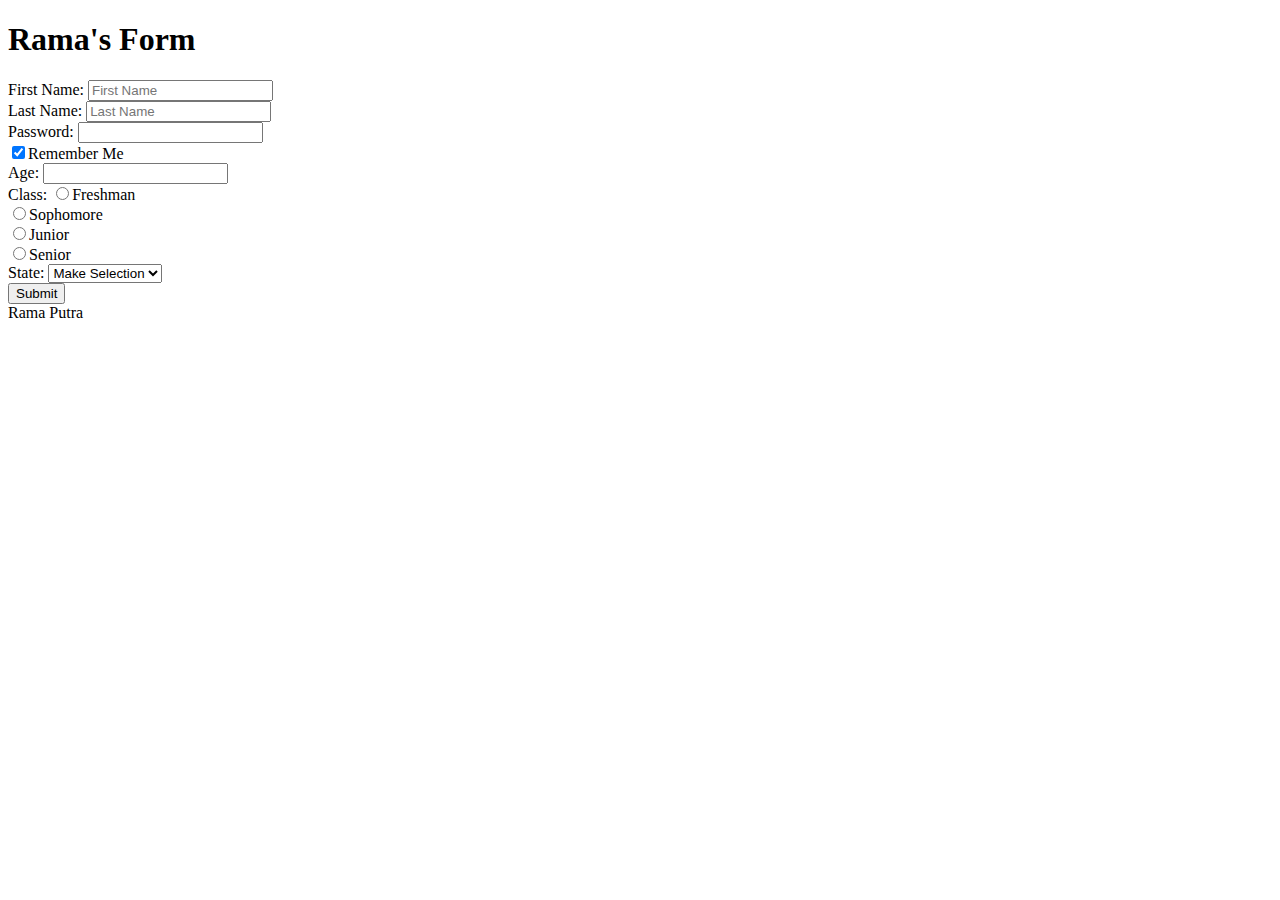
<file: index.html>
<!DOCTYPE html>
<html lang="en">
  <head>
    <meta charset="UTF-8" />
    <meta name="viewport" content="width=device-width, initial-scale=1.0" />
    <title>Document</title>
  </head>
  <body>
    <header>
      <h1>Rama's Form</h1>
    </header>
    <main>
      <div id="message"></div>
      <form action="processing.html" method="get" id="myForm">
        First Name:
        <input
          type="text"
          id="firstName"
          name="first"
          placeholder="First Name"
        /><br />
        Last Name:
        <input
          type="text"
          id="lastName"
          name="last"
          placeholder="Last Name"
        /><br />
        Password: <input type="password" id="password" name="password" /><br />
        <input type="checkbox" name="remember" checked id="remember" />Remember
        Me <br />
        Age: <input type="number" id="age" name="age" /><br />
        Class:
        <input type="radio" value="freshman" />Freshman <br />
        <input type="radio" value="sophomore" />Sophomore <br />
        <input type="radio" value="junior" />Junior <br />
        <input type="radio" value="senior" />Senior <br />
        State:
        <select name="state" id="state">
          <option value="blank" disabled selected>Make Selection</option>
          <option value="hi">Hawaii</option>
          <option value="haha">Hawaii</option>
          <option value="hhii">Hawaii</option>
          <option value="heyi">Hawaii</option></select
        ><br />
        <input type="submit" />
      </form>
    </main>
    <footer id="foot">Rama Putra</footer>

    <script src="script.js"></script>
  </body>
</html>
</file>
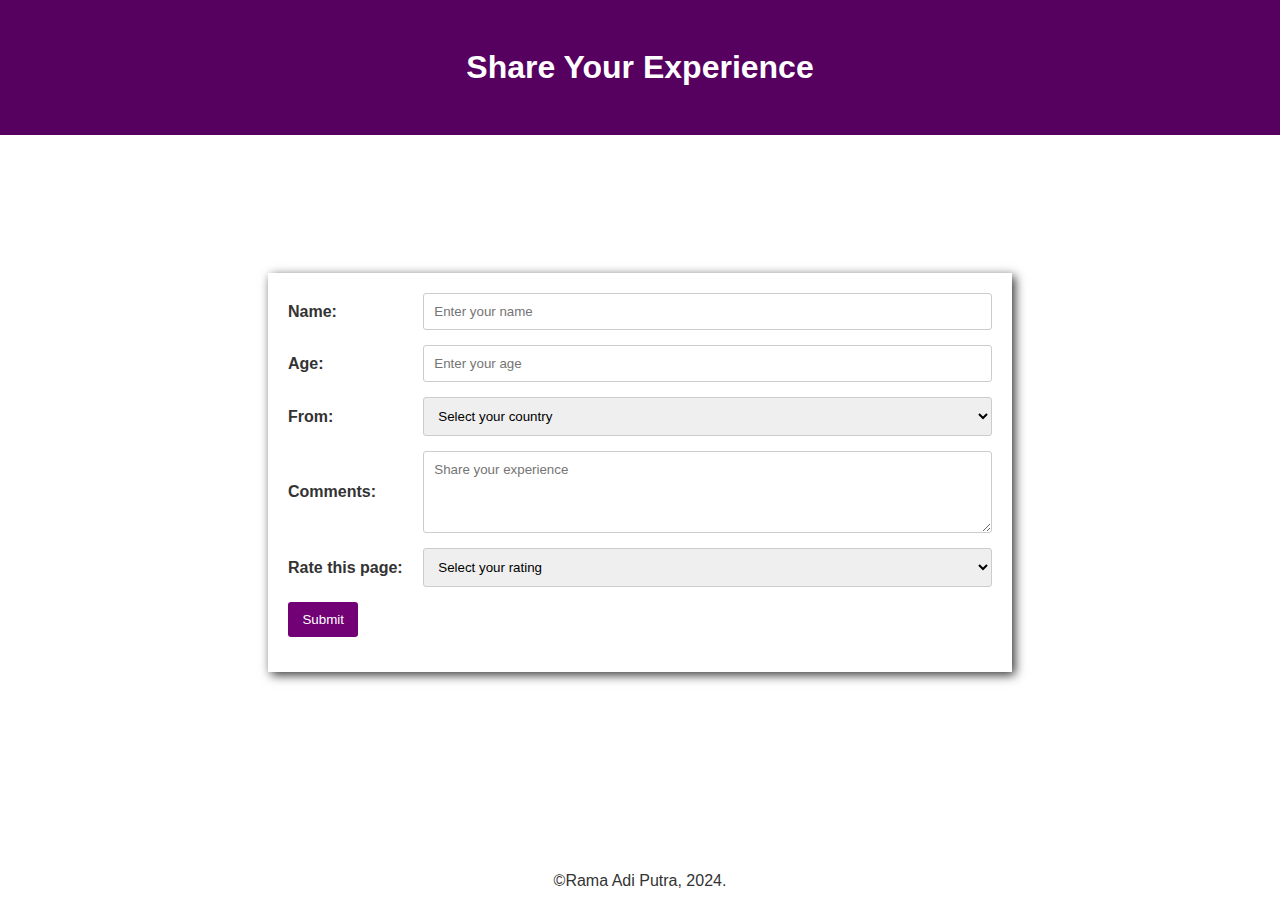
<file: formJScopy/index.html>
<!DOCTYPE html>
<html lang="en">
  <head>
    <meta charset="UTF-8" />
    <meta name="viewport" content="width=device-width, initial-scale=1.0" />
    <title>Share Your Experience</title>
    <link rel="stylesheet" href="style.css" />
  </head>
  <body>
    <header>
      <h1>Share Your Experience</h1>
    </header>
    <main>
      <div id="message"></div>
      <form id="myForm">
        <div class="form-group">
          <label for="firstName">Name:</label>
          <input
            type="text"
            id="firstName"
            name="firstName"
            placeholder="Enter your name"
            required
          />
        </div>

        <div class="form-group">
          <label for="age">Age:</label>
          <input
            type="number"
            id="age"
            name="age"
            placeholder="Enter your age"
            required
          />
        </div>

        <div class="form-group">
          <label for="from">From:</label>
          <select id="from" name="from" required>
            <option value="" disabled selected>Select your country</option>
            <option value="USA">USA</option>
            <option value="Indonesia">Indonesia</option>
            <option value="Malaysia">Malaysia</option>
            <option value="Taiwan">Taiwan</option>
            <option value="Other">Other</option>
          </select>
        </div>

        <div class="form-group">
          <label for="comments">Comments:</label>
          <textarea
            id="comments"
            name="comments"
            rows="4"
            placeholder="Share your experience"
            required
          ></textarea>
        </div>

        <div class="form-group">
          <label for="rating">Rate this page:</label>
          <select id="rating" name="rating" required>
            <option value="" disabled selected>Select your rating</option>
            <option value="1">1</option>
            <option value="2">2</option>
            <option value="3">3</option>
            <option value="4">4</option>
            <option value="5">5</option>
          </select>
        </div>

        <div class="form-group">
          <button type="submit">Submit</button>
        </div>
      </form>
    </main>
    <footer><p>&copy;Rama Adi Putra, 2024.</p></footer>

    <script src="script.js"></script>
  </body>
</html>
</file>
<file: formJScopy/style.css>
* {
  padding: 0;
  margin: 0;
  box-sizing: border-box;
}

body {
  font-family: Arial, sans-serif;
  margin: 0;
  padding: 0;
  background-color: #ffffff;
  color: #333;
  width: 100vw;
  height: 100vh;
}

textarea {
  font-family: Arial, sans-serif;
}

header {
  background: #560060;
  color: white;
  display: flex;
  align-items: center;
  justify-content: center;
  width: 100vw;
  height: 15%;
}

main {
  padding: 20px;
  display: flex;
  justify-content: center;
  align-items: center;
  width: 100vw;
  height: 75%;
}

form {
  background: white;
  padding: 20px;

  box-shadow: 3px 3px 10px rgba(0, 0, 0, 0.8);
  height: fit-content;
  width: 60%;
}

.form-group {
  display: flex;
  align-items: center;
  margin-bottom: 15px;
}

label {
  width: 150px;
  margin-right: 15px;
  font-weight: bold;
}

input,
textarea,
select {
  padding: 10px;
  border: 1px solid #ccc;
  border-radius: 3px;
  height: fit-content;
  width: 100%;
}

button {
  width: 10%;
  padding: 10px;
  background: #710175;
  color: white;
  border: none;
  border-radius: 3px;
  cursor: pointer;
}

button:hover {
  background: rgb(113, 1, 117, 0.9);
}

/* Style radio buttons and checkboxes */
.radio-group {
  display: flex;
  flex-direction: column;
}

.radio-group label {
  display: flex;
  align-items: center;
}

footer {
  display: flex;
  justify-content: center;
  align-items: end;
  width: 100%;
  height: auto;
  height: 10%;
  padding: 10px 0;
}

/* Responsive design */
@media (max-width: 768px) {
  body {
    height: 220vh;
  }

  header {
    height: 10%;
  }

  footer {
    height: 15%;
    align-items: end;
  }

  .form-group {
    flex-direction: column;
    align-items: flex-start;
  }

  label {
    width: 100%;
    margin-bottom: 5px;
  }

  input,
  textarea,
  select,
  button {
    width: 100%;
  }
}
</file>
